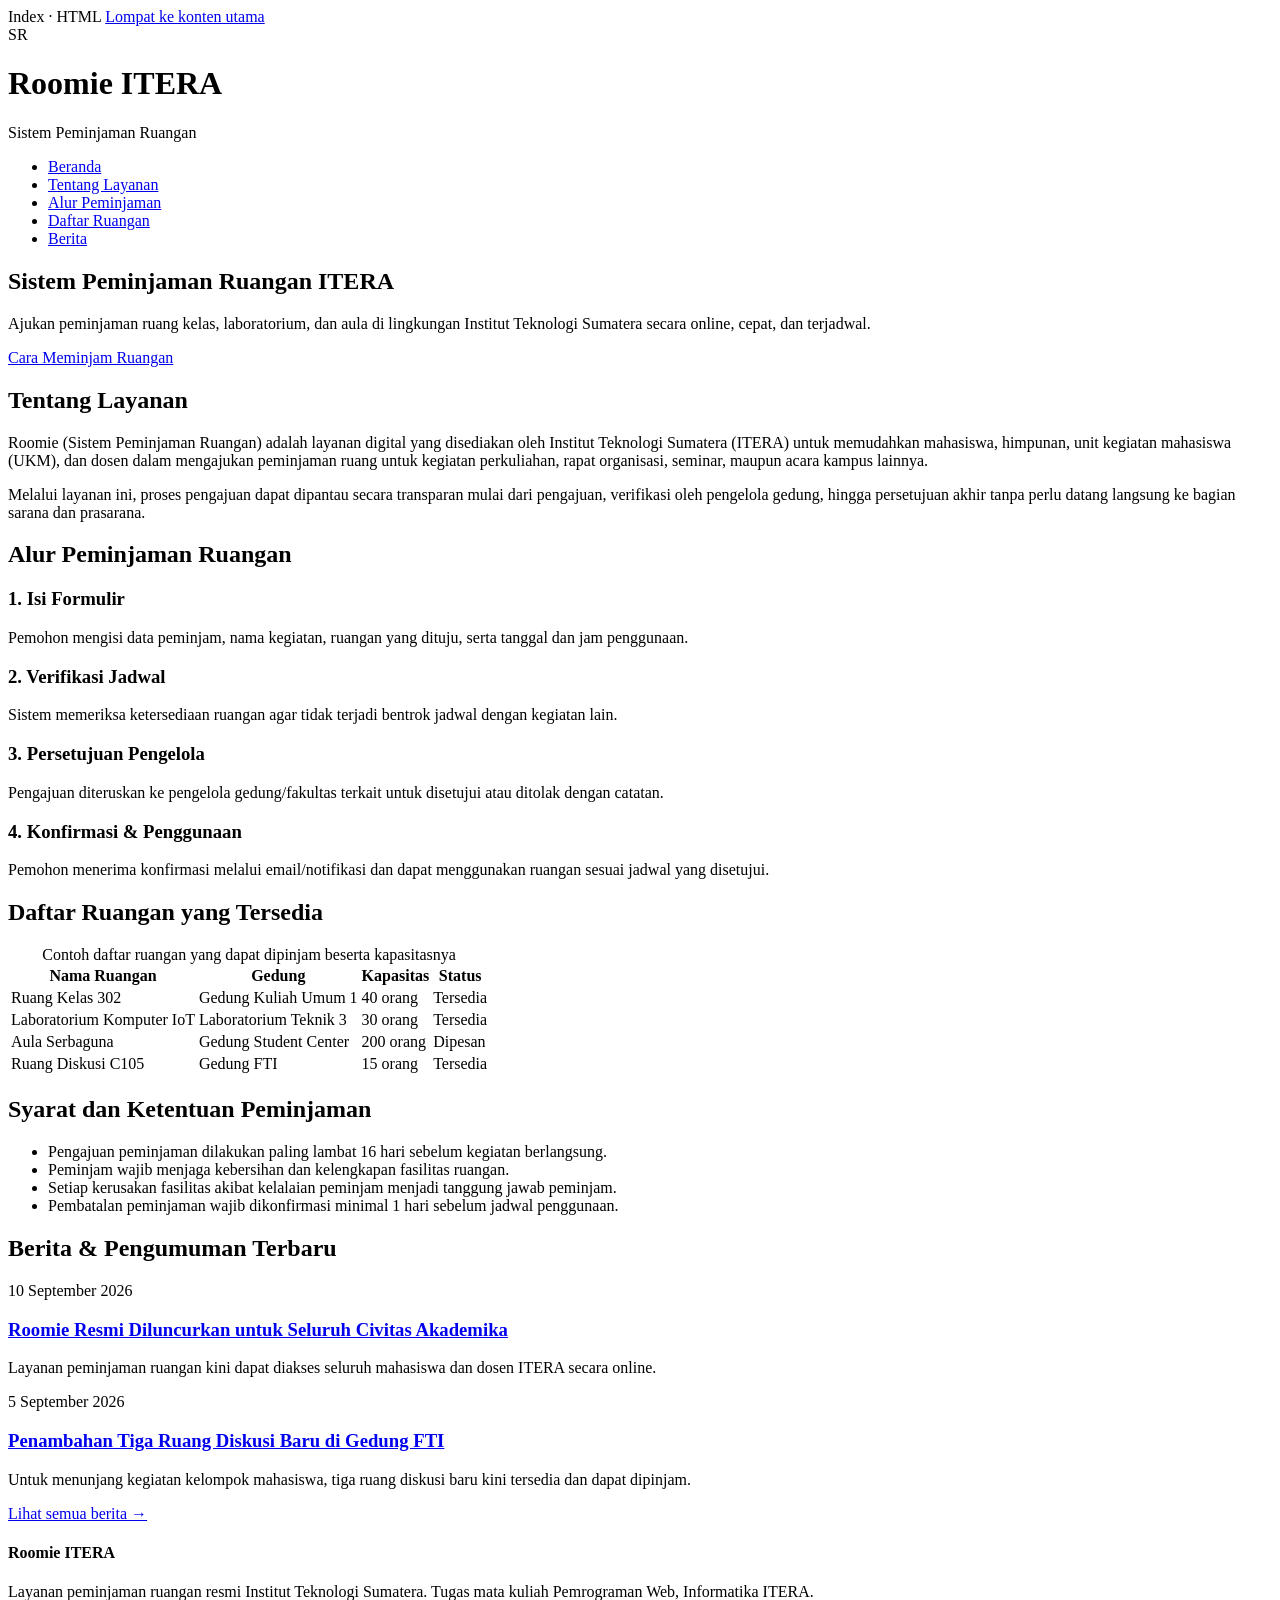
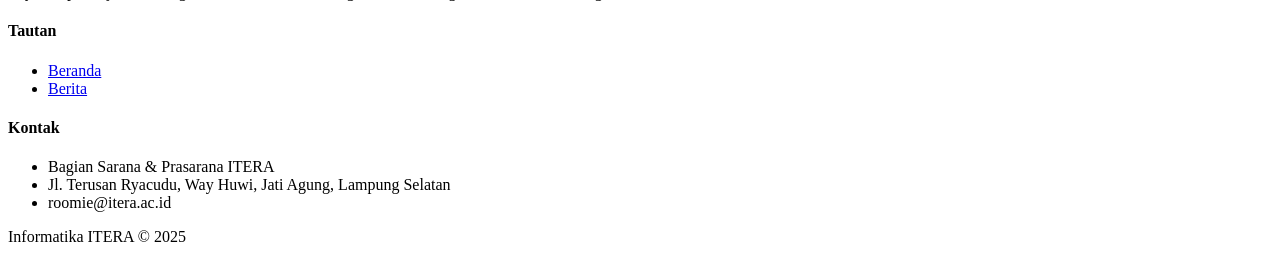
<file: tugas2-temp/index.html>
Index · HTML
<!DOCTYPE html>
<html lang="id">
<head>
  <meta charset="UTF-8">
  <meta name="viewport" content="width=device-width, initial-scale=1.0">
  <title>Roomie - Sistem Peminjaman Ruangan ITERA</title>
  <meta name="description" content="Website layanan peminjaman ruangan di Institut Teknologi Sumatera (ITERA), dibuat untuk Tugas 2 mata kuliah Pemrograman Web.">
</head>
<body>
 
  <a href="#konten-utama" class="skip-link">Lompat ke konten utama</a>
  <header class="site-header">
    <div class="header-inner">
      <div class="brand">
        <div class="brand__logo" aria-hidden="true">SR</div>
        <div class="brand__text">
          <h1>Roomie ITERA</h1>
          <p>Sistem Peminjaman Ruangan</p>
        </div>
      </div>
 
      <nav class="main-nav" aria-label="Navigasi utama">
        <ul>
          <li><a href="index.html" aria-current="page">Beranda</a></li>
          <li><a href="index.html#tentang">Tentang Layanan</a></li>
          <li><a href="index.html#alur">Alur Peminjaman</a></li>
          <li><a href="index.html#ruangan">Daftar Ruangan</a></li>
          <li><a href="berita.html">Berita</a></li>
        </ul>
      </nav>
    </div>
  </header>
 
  <div class="hero">
    <div class="hero__inner">
      <h2>Sistem Peminjaman Ruangan ITERA</h2>
      <p>Ajukan peminjaman ruang kelas, laboratorium, dan aula di lingkungan Institut Teknologi Sumatera secara online, cepat, dan terjadwal.</p>
      <a href="#alur" class="btn">Cara Meminjam Ruangan</a>
    </div>
  </div>
 
  <main id="konten-utama">
 
    <section id="tentang" aria-labelledby="tentang-heading">
      <h2 id="tentang-heading" class="section-title">Tentang Layanan</h2>
      <p>
        Roomie (Sistem Peminjaman Ruangan) adalah layanan digital yang disediakan oleh
        Institut Teknologi Sumatera (ITERA) untuk memudahkan mahasiswa, himpunan, unit
        kegiatan mahasiswa (UKM), dan dosen dalam mengajukan peminjaman ruang untuk
        kegiatan perkuliahan, rapat organisasi, seminar, maupun acara kampus lainnya.
      </p>
      <p>
        Melalui layanan ini, proses pengajuan dapat dipantau secara transparan mulai dari
        pengajuan, verifikasi oleh pengelola gedung, hingga persetujuan akhir tanpa perlu
        datang langsung ke bagian sarana dan prasarana.
      </p>
    </section>
 
    <section id="alur" aria-labelledby="alur-heading">
      <h2 id="alur-heading" class="section-title">Alur Peminjaman Ruangan</h2>
      <div class="card-grid">
        <div class="card">
          <h3>1. Isi Formulir</h3>
          <p>Pemohon mengisi data peminjam, nama kegiatan, ruangan yang dituju, serta tanggal dan jam penggunaan.</p>
        </div>
        <div class="card">
          <h3>2. Verifikasi Jadwal</h3>
          <p>Sistem memeriksa ketersediaan ruangan agar tidak terjadi bentrok jadwal dengan kegiatan lain.</p>
        </div>
        <div class="card">
          <h3>3. Persetujuan Pengelola</h3>
          <p>Pengajuan diteruskan ke pengelola gedung/fakultas terkait untuk disetujui atau ditolak dengan catatan.</p>
        </div>
        <div class="card">
          <h3>4. Konfirmasi &amp; Penggunaan</h3>
          <p>Pemohon menerima konfirmasi melalui email/notifikasi dan dapat menggunakan ruangan sesuai jadwal yang disetujui.</p>
        </div>
      </div>
    </section>
 
    <section id="ruangan" aria-labelledby="ruangan-heading">
      <h2 id="ruangan-heading" class="section-title">Daftar Ruangan yang Tersedia</h2>
      <div class="data-table-wrapper">
        <table>
          <caption>Contoh daftar ruangan yang dapat dipinjam beserta kapasitasnya</caption>
          <thead>
            <tr>
              <th scope="col">Nama Ruangan</th>
              <th scope="col">Gedung</th>
              <th scope="col">Kapasitas</th>
              <th scope="col">Status</th>
            </tr>
          </thead>
          <tbody>
            <tr>
              <td>Ruang Kelas 302</td>
              <td>Gedung Kuliah Umum 1</td>
              <td>40 orang</td>
              <td>Tersedia</td>
            </tr>
            <tr>
              <td>Laboratorium Komputer IoT</td>
              <td>Laboratorium Teknik 3</td>
              <td>30 orang</td>
              <td>Tersedia</td>
            </tr>
            <tr>
              <td>Aula Serbaguna</td>
              <td>Gedung Student Center</td>
              <td>200 orang</td>
              <td>Dipesan</td>
            </tr>
            <tr>
              <td>Ruang Diskusi C105</td>
              <td>Gedung FTI</td>
              <td>15 orang</td>
              <td>Tersedia</td>
            </tr>
          </tbody>
        </table>
      </div>
    </section>
 
    <section id="syarat" aria-labelledby="syarat-heading">
      <h2 id="syarat-heading" class="section-title">Syarat dan Ketentuan Peminjaman</h2>
      <ul>
        <li>Pengajuan peminjaman dilakukan paling lambat 16 hari sebelum kegiatan berlangsung.</li>
        <li>Peminjam wajib menjaga kebersihan dan kelengkapan fasilitas ruangan.</li>
        <li>Setiap kerusakan fasilitas akibat kelalaian peminjam menjadi tanggung jawab peminjam.</li>
        <li>Pembatalan peminjaman wajib dikonfirmasi minimal 1 hari sebelum jadwal penggunaan.</li>
      </ul>
    </section>
 
    <section id="berita-terbaru" aria-labelledby="berita-terbaru-heading">
      <h2 id="berita-terbaru-heading" class="section-title">Berita &amp; Pengumuman Terbaru</h2>
      <div class="news-preview-list">
        <article class="news-preview">
          <time datetime="2026-09-10">10 September 2026</time>
          <h3><a href="berita.html#berita-1">Roomie Resmi Diluncurkan untuk Seluruh Civitas Akademika</a></h3>
          <p>Layanan peminjaman ruangan kini dapat diakses seluruh mahasiswa dan dosen ITERA secara online.</p>
        </article>
        <article class="news-preview">
          <time datetime="2026-09-05">5 September 2026</time>
          <h3><a href="berita.html#berita-2">Penambahan Tiga Ruang Diskusi Baru di Gedung FTI</a></h3>
          <p>Untuk menunjang kegiatan kelompok mahasiswa, tiga ruang diskusi baru kini tersedia dan dapat dipinjam.</p>
        </article>
      </div>
      <p><a href="berita.html">Lihat semua berita &rarr;</a></p>
    </section>
 
  </main>
  <footer class="site-footer">
    <div class="footer-inner">
      <div>
        <h4>Roomie ITERA</h4>
        <p>Layanan peminjaman ruangan resmi Institut Teknologi Sumatera. Tugas mata kuliah Pemrograman Web, Informatika ITERA.</p>
      </div>
      <div>
        <h4>Tautan</h4>
        <ul>
          <li><a href="index.html">Beranda</a></li>
          <li><a href="berita.html">Berita</a></li>
        </ul>
      </div>
      <div>
        <h4>Kontak</h4>
        <ul>
          <li>Bagian Sarana &amp; Prasarana ITERA</li>
          <li>Jl. Terusan Ryacudu, Way Huwi, Jati Agung, Lampung Selatan</li>
          <li>roomie@itera.ac.id</li>
        </ul>
      </div>
    </div>
    <p class="footer-bottom">Informatika ITERA &copy; 2025</p>
  </footer>
 
</body>
</html>
</file>
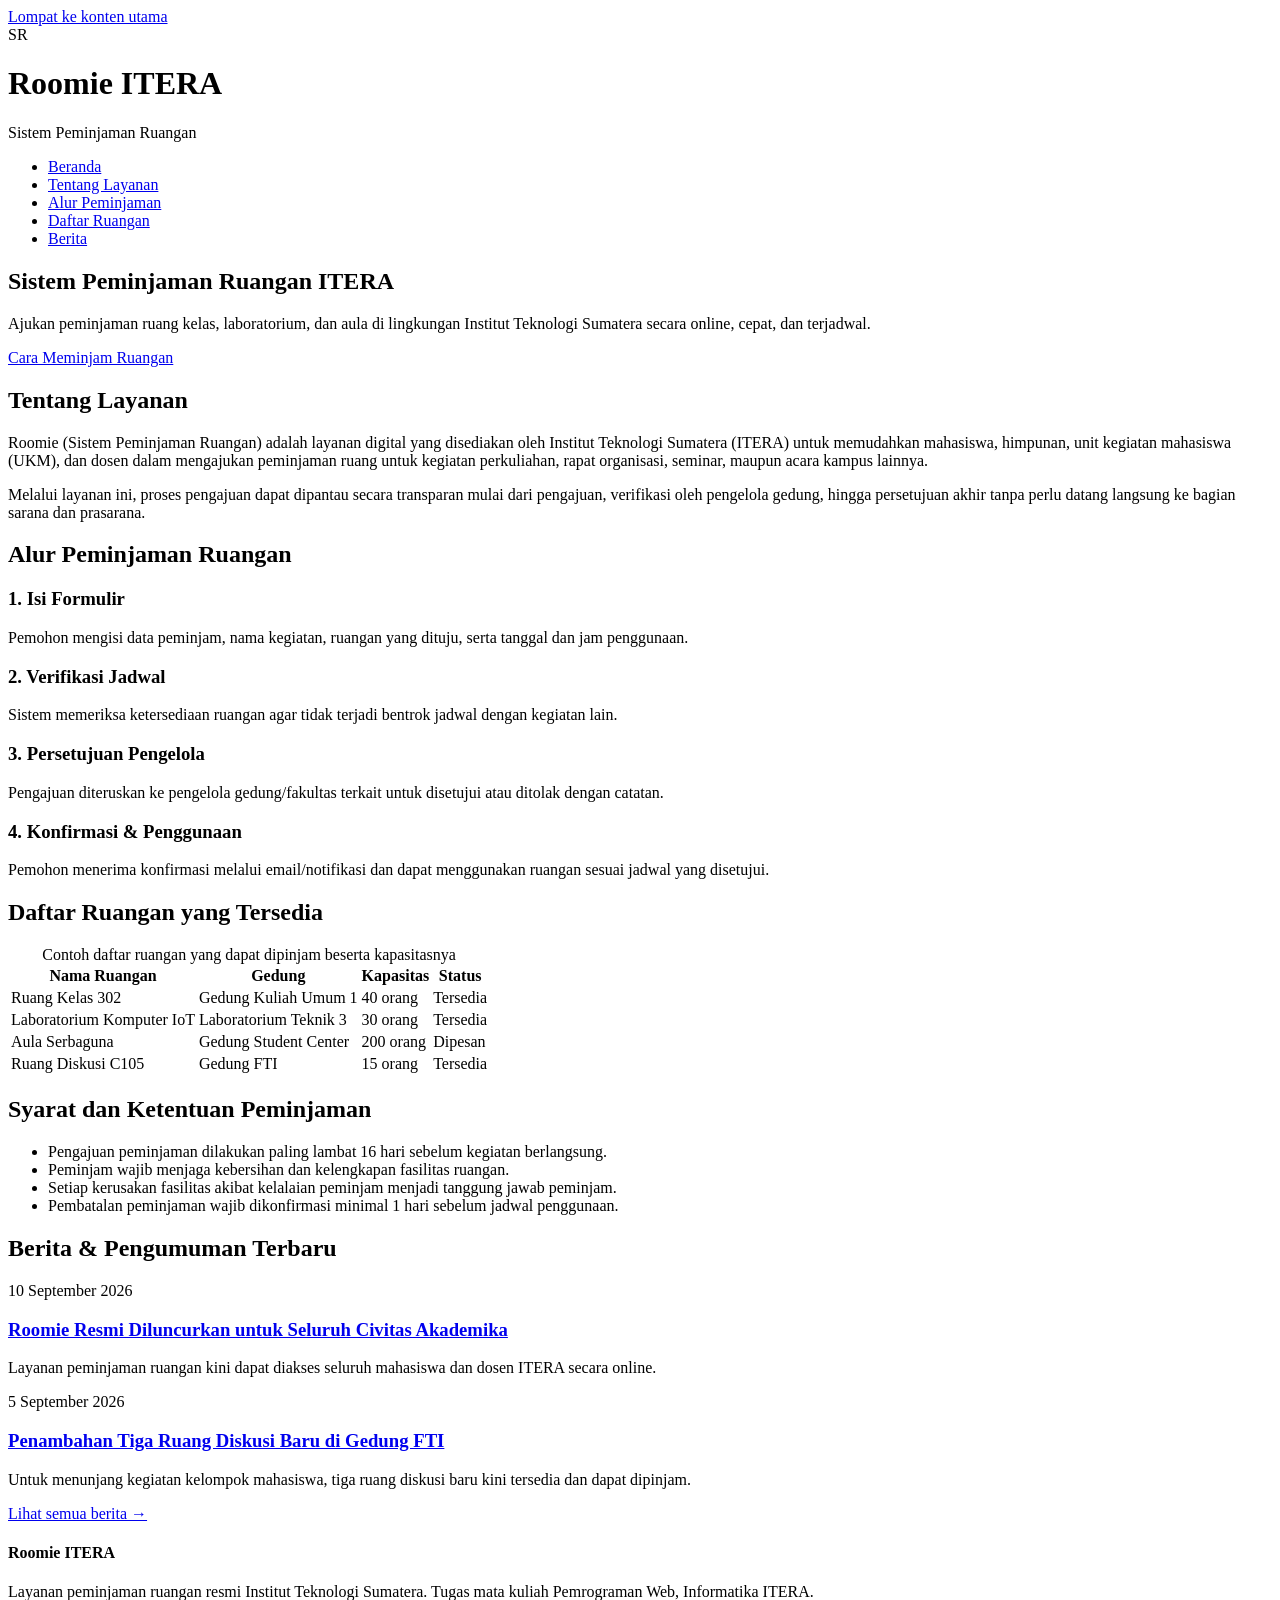
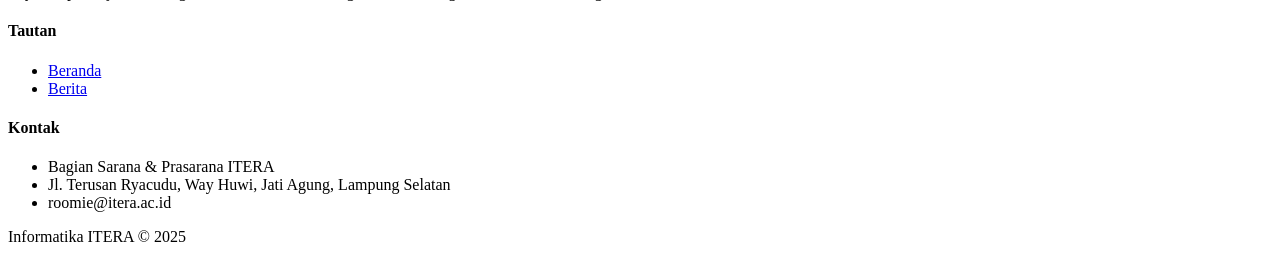
<file: tugas2/index.html>
<!DOCTYPE html>
<html lang="id">
<head>
  <meta charset="UTF-8">
  <meta name="viewport" content="width=device-width, initial-scale=1.0">
  <title>Roomie - Sistem Peminjaman Ruangan ITERA</title>
  <meta name="description" content="Website layanan peminjaman ruangan di Institut Teknologi Sumatera (ITERA), dibuat untuk Tugas 2 mata kuliah Pemrograman Web.">
</head>
<body>
 
  <a href="#konten-utama" class="skip-link">Lompat ke konten utama</a>
  <header class="site-header">
    <div class="header-inner">
      <div class="brand">
        <div class="brand__logo" aria-hidden="true">SR</div>
        <div class="brand__text">
          <h1>Roomie ITERA</h1>
          <p>Sistem Peminjaman Ruangan</p>
        </div>
      </div>
 
      <nav class="main-nav" aria-label="Navigasi utama">
        <ul>
          <li><a href="index.html" aria-current="page">Beranda</a></li>
          <li><a href="index.html#tentang">Tentang Layanan</a></li>
          <li><a href="index.html#alur">Alur Peminjaman</a></li>
          <li><a href="index.html#ruangan">Daftar Ruangan</a></li>
          <li><a href="berita.html">Berita</a></li>
        </ul>
      </nav>
    </div>
  </header>
 
  <div class="hero">
    <div class="hero__inner">
      <h2>Sistem Peminjaman Ruangan ITERA</h2>
      <p>Ajukan peminjaman ruang kelas, laboratorium, dan aula di lingkungan Institut Teknologi Sumatera secara online, cepat, dan terjadwal.</p>
      <a href="#alur" class="btn">Cara Meminjam Ruangan</a>
    </div>
  </div>
 
  <main id="konten-utama">
 
    <section id="tentang" aria-labelledby="tentang-heading">
      <h2 id="tentang-heading" class="section-title">Tentang Layanan</h2>
      <p>
        Roomie (Sistem Peminjaman Ruangan) adalah layanan digital yang disediakan oleh
        Institut Teknologi Sumatera (ITERA) untuk memudahkan mahasiswa, himpunan, unit
        kegiatan mahasiswa (UKM), dan dosen dalam mengajukan peminjaman ruang untuk
        kegiatan perkuliahan, rapat organisasi, seminar, maupun acara kampus lainnya.
      </p>
      <p>
        Melalui layanan ini, proses pengajuan dapat dipantau secara transparan mulai dari
        pengajuan, verifikasi oleh pengelola gedung, hingga persetujuan akhir tanpa perlu
        datang langsung ke bagian sarana dan prasarana.
      </p>
    </section>
 
    <section id="alur" aria-labelledby="alur-heading">
      <h2 id="alur-heading" class="section-title">Alur Peminjaman Ruangan</h2>
      <div class="card-grid">
        <div class="card">
          <h3>1. Isi Formulir</h3>
          <p>Pemohon mengisi data peminjam, nama kegiatan, ruangan yang dituju, serta tanggal dan jam penggunaan.</p>
        </div>
        <div class="card">
          <h3>2. Verifikasi Jadwal</h3>
          <p>Sistem memeriksa ketersediaan ruangan agar tidak terjadi bentrok jadwal dengan kegiatan lain.</p>
        </div>
        <div class="card">
          <h3>3. Persetujuan Pengelola</h3>
          <p>Pengajuan diteruskan ke pengelola gedung/fakultas terkait untuk disetujui atau ditolak dengan catatan.</p>
        </div>
        <div class="card">
          <h3>4. Konfirmasi &amp; Penggunaan</h3>
          <p>Pemohon menerima konfirmasi melalui email/notifikasi dan dapat menggunakan ruangan sesuai jadwal yang disetujui.</p>
        </div>
      </div>
    </section>
 
    <section id="ruangan" aria-labelledby="ruangan-heading">
      <h2 id="ruangan-heading" class="section-title">Daftar Ruangan yang Tersedia</h2>
      <div class="data-table-wrapper">
        <table>
          <caption>Contoh daftar ruangan yang dapat dipinjam beserta kapasitasnya</caption>
          <thead>
            <tr>
              <th scope="col">Nama Ruangan</th>
              <th scope="col">Gedung</th>
              <th scope="col">Kapasitas</th>
              <th scope="col">Status</th>
            </tr>
          </thead>
          <tbody>
            <tr>
              <td>Ruang Kelas 302</td>
              <td>Gedung Kuliah Umum 1</td>
              <td>40 orang</td>
              <td>Tersedia</td>
            </tr>
            <tr>
              <td>Laboratorium Komputer IoT</td>
              <td>Laboratorium Teknik 3</td>
              <td>30 orang</td>
              <td>Tersedia</td>
            </tr>
            <tr>
              <td>Aula Serbaguna</td>
              <td>Gedung Student Center</td>
              <td>200 orang</td>
              <td>Dipesan</td>
            </tr>
            <tr>
              <td>Ruang Diskusi C105</td>
              <td>Gedung FTI</td>
              <td>15 orang</td>
              <td>Tersedia</td>
            </tr>
          </tbody>
        </table>
      </div>
    </section>
 
    <section id="syarat" aria-labelledby="syarat-heading">
      <h2 id="syarat-heading" class="section-title">Syarat dan Ketentuan Peminjaman</h2>
      <ul>
        <li>Pengajuan peminjaman dilakukan paling lambat 16 hari sebelum kegiatan berlangsung.</li>
        <li>Peminjam wajib menjaga kebersihan dan kelengkapan fasilitas ruangan.</li>
        <li>Setiap kerusakan fasilitas akibat kelalaian peminjam menjadi tanggung jawab peminjam.</li>
        <li>Pembatalan peminjaman wajib dikonfirmasi minimal 1 hari sebelum jadwal penggunaan.</li>
      </ul>
    </section>
 
    <section id="berita-terbaru" aria-labelledby="berita-terbaru-heading">
      <h2 id="berita-terbaru-heading" class="section-title">Berita &amp; Pengumuman Terbaru</h2>
      <div class="news-preview-list">
        <article class="news-preview">
          <time datetime="2026-09-10">10 September 2026</time>
          <h3><a href="berita.html#berita-1">Roomie Resmi Diluncurkan untuk Seluruh Civitas Akademika</a></h3>
          <p>Layanan peminjaman ruangan kini dapat diakses seluruh mahasiswa dan dosen ITERA secara online.</p>
        </article>
        <article class="news-preview">
          <time datetime="2026-09-05">5 September 2026</time>
          <h3><a href="berita.html#berita-2">Penambahan Tiga Ruang Diskusi Baru di Gedung FTI</a></h3>
          <p>Untuk menunjang kegiatan kelompok mahasiswa, tiga ruang diskusi baru kini tersedia dan dapat dipinjam.</p>
        </article>
      </div>
      <p><a href="berita.html">Lihat semua berita &rarr;</a></p>
    </section>
 
  </main>
  <footer class="site-footer">
    <div class="footer-inner">
      <div>
        <h4>Roomie ITERA</h4>
        <p>Layanan peminjaman ruangan resmi Institut Teknologi Sumatera. Tugas mata kuliah Pemrograman Web, Informatika ITERA.</p>
      </div>
      <div>
        <h4>Tautan</h4>
        <ul>
          <li><a href="index.html">Beranda</a></li>
          <li><a href="berita.html">Berita</a></li>
        </ul>
      </div>
      <div>
        <h4>Kontak</h4>
        <ul>
          <li>Bagian Sarana &amp; Prasarana ITERA</li>
          <li>Jl. Terusan Ryacudu, Way Huwi, Jati Agung, Lampung Selatan</li>
          <li>roomie@itera.ac.id</li>
        </ul>
      </div>
    </div>
    <p class="footer-bottom">Informatika ITERA &copy; 2025</p>
  </footer>
 
</body>
</html>
</file>
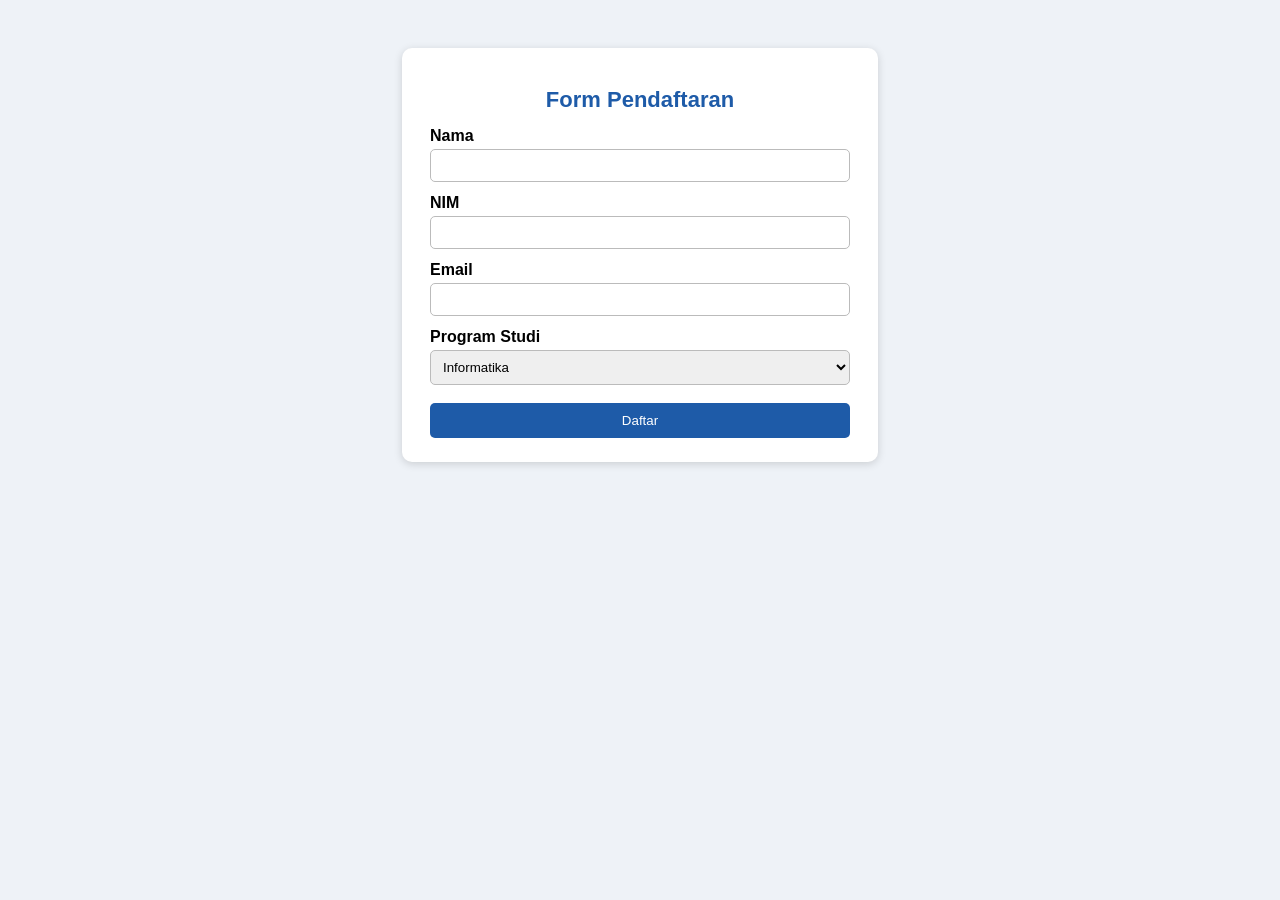
<file: tugas3/index.html>
<!DOCTYPE html>
<html lang="id">
<head>
  <meta charset="UTF-8">
  <title>Pendaftaran</title>
  <link rel="stylesheet" href="style.css">
</head>
<body>
  <div class="box">
    <h1>Form Pendaftaran</h1>
    <form action="detail.html" method="GET">
      <label for="nama">Nama</label>
      <input type="text" id="nama" name="nama" required>

      <label for="nim">NIM</label>
      <input type="text" id="nim" name="nim" required>

      <label for="email">Email</label>
      <input type="email" id="email" name="email" required>

      <label for="prodi">Program Studi</label>
      <select id="prodi" name="prodi">
        <option value="Informatika">Informatika</option>
        <option value="Sistem Informasi">Sistem Informasi</option>
      </select>

      <button type="submit">Daftar</button>
    </form>
  </div>
</body>
</html>
</file>
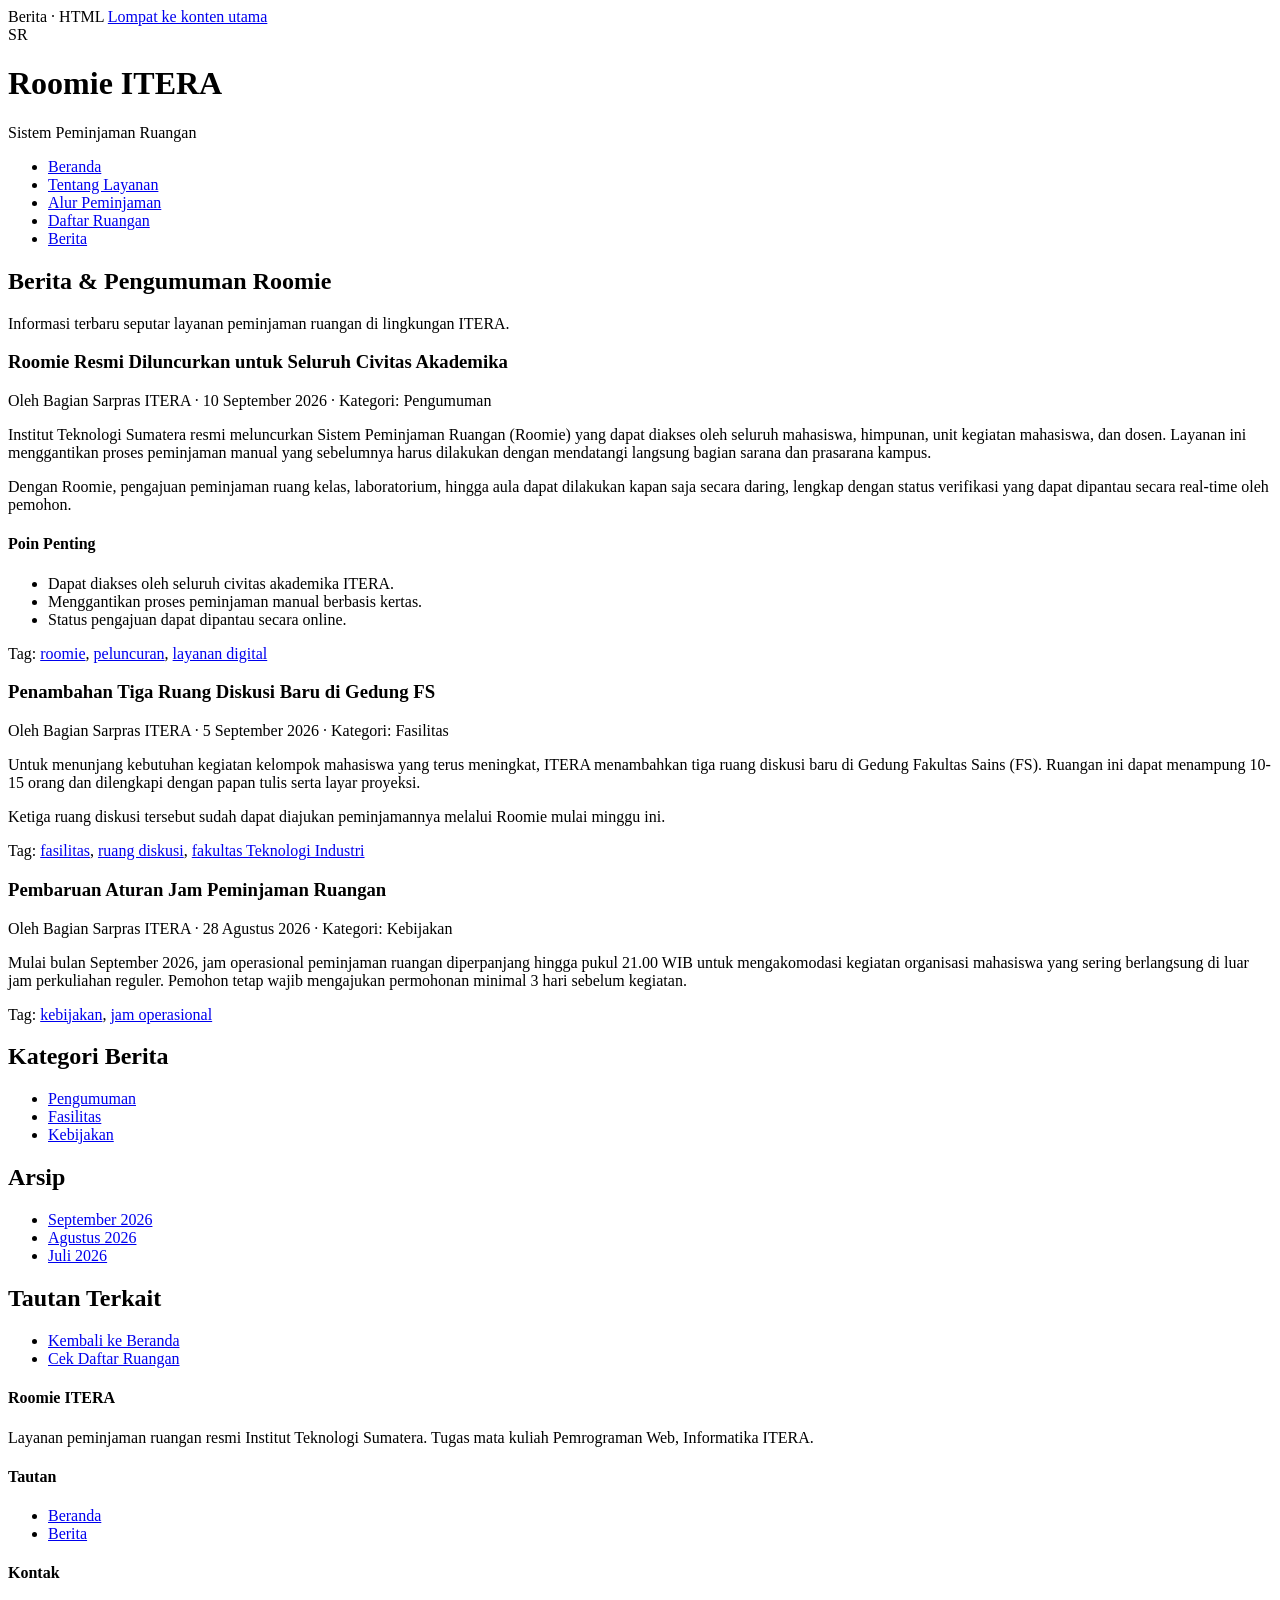
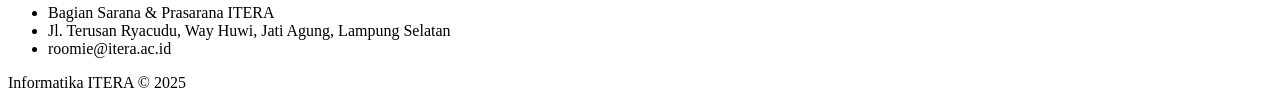
<file: tugas2-temp/berita.html>
Berita · HTML
<!DOCTYPE html>
<html lang="id">
<head>
  <meta charset="UTF-8">
  <meta name="viewport" content="width=device-width, initial-scale=1.0">
  <title>Roomie - Berita &amp; Pengumuman</title>
  <meta name="description" content="Kumpulan berita dan pengumuman seputar layanan peminjaman ruangan (Roomie) di Institut Teknologi Sumatera.">
</head>
<body>
 
  <a href="#konten-utama" class="skip-link">Lompat ke konten utama</a>
  <header class="site-header">
    <div class="header-inner">
      <div class="brand">
        <div class="brand__logo" aria-hidden="true">SR</div>
        <div class="brand__text">
          <h1>Roomie ITERA</h1>
          <p>Sistem Peminjaman Ruangan</p>
        </div>
      </div>
 
      <nav class="main-nav" aria-label="Navigasi utama">
        <ul>
          <li><a href="index.html">Beranda</a></li>
          <li><a href="index.html#tentang">Tentang Layanan</a></li>
          <li><a href="index.html#alur">Alur Peminjaman</a></li>
          <li><a href="index.html#ruangan">Daftar Ruangan</a></li>
          <li><a href="berita.html" aria-current="page">Berita</a></li>
        </ul>
      </nav>
    </div>
  </header>
 
  <div class="page-heading">
    <h2>Berita &amp; Pengumuman Roomie</h2>
    <p>Informasi terbaru seputar layanan peminjaman ruangan di lingkungan ITERA.</p>
  </div>
 
  <main id="konten-utama">
    <div class="berita-layout">
      <section aria-label="Daftar artikel berita" class="berita-list">
        <article class="news-article" id="berita-1">
          <header>
            <h3>Roomie Resmi Diluncurkan untuk Seluruh Civitas Akademika</h3>
            <p class="meta">Oleh Bagian Sarpras ITERA &middot; <time datetime="2026-09-10">10 September 2026</time> &middot; Kategori: Pengumuman</p>
          </header>
          <p>
            Institut Teknologi Sumatera resmi meluncurkan Sistem Peminjaman Ruangan (Roomie)
            yang dapat diakses oleh seluruh mahasiswa, himpunan, unit kegiatan mahasiswa, dan
            dosen. Layanan ini menggantikan proses peminjaman manual yang sebelumnya harus
            dilakukan dengan mendatangi langsung bagian sarana dan prasarana kampus.
          </p>
          <p>
            Dengan Roomie, pengajuan peminjaman ruang kelas, laboratorium, hingga aula dapat
            dilakukan kapan saja secara daring, lengkap dengan status verifikasi yang dapat
            dipantau secara real-time oleh pemohon.
          </p>
 
          <section aria-labelledby="berita-1-detail">
            <h4 id="berita-1-detail">Poin Penting</h4>
            <ul>
              <li>Dapat diakses oleh seluruh civitas akademika ITERA.</li>
              <li>Menggantikan proses peminjaman manual berbasis kertas.</li>
              <li>Status pengajuan dapat dipantau secara online.</li>
            </ul>
          </section>
 
          <footer>
            Tag: <a href="#">roomie</a>, <a href="#">peluncuran</a>, <a href="#">layanan digital</a>
          </footer>
        </article>
 
        <article class="news-article" id="berita-2">
          <header>
            <h3>Penambahan Tiga Ruang Diskusi Baru di Gedung FS</h3>
            <p class="meta">Oleh Bagian Sarpras ITERA &middot; <time datetime="2026-09-05">5 September 2026</time> &middot; Kategori: Fasilitas</p>
          </header>
 
          <p>
            Untuk menunjang kebutuhan kegiatan kelompok mahasiswa yang terus meningkat, ITERA
            menambahkan tiga ruang diskusi baru di Gedung Fakultas Sains (FS). Ruangan ini
            dapat menampung 10-15 orang dan dilengkapi dengan papan tulis serta layar proyeksi.
          </p>
          <p>
            Ketiga ruang diskusi tersebut sudah dapat diajukan peminjamannya melalui Roomie
            mulai minggu ini.
          </p>
 
          <footer>
            Tag: <a href="#">fasilitas</a>, <a href="#">ruang diskusi</a>, <a href="#">fakultas Teknologi Industri</a>
          </footer>
        </article>
 
        <article class="news-article" id="berita-3">
          <header>
            <h3>Pembaruan Aturan Jam Peminjaman Ruangan</h3>
            <p class="meta">Oleh Bagian Sarpras ITERA &middot; <time datetime="2026-08-28">28 Agustus 2026</time> &middot; Kategori: Kebijakan</p>
          </header>
 
          <p>
            Mulai bulan September 2026, jam operasional peminjaman ruangan diperpanjang hingga
            pukul 21.00 WIB untuk mengakomodasi kegiatan organisasi mahasiswa yang sering
            berlangsung di luar jam perkuliahan reguler. Pemohon tetap wajib mengajukan
            permohonan minimal 3 hari sebelum kegiatan.
          </p>
 
          <footer>
            Tag: <a href="#">kebijakan</a>, <a href="#">jam operasional</a>
          </footer>
        </article>
 
      </section>
 
      <aside class="sidebar" aria-label="Informasi tambahan">
        <h2>Kategori Berita</h2>
        <ul>
          <li><a href="#berita-1">Pengumuman</a></li>
          <li><a href="#berita-2">Fasilitas</a></li>
          <li><a href="#berita-3">Kebijakan</a></li>
        </ul>
 
        <h2>Arsip</h2>
        <ul>
          <li><a href="#">September 2026</a></li>
          <li><a href="#">Agustus 2026</a></li>
          <li><a href="#">Juli 2026</a></li>
        </ul>
 
        <h2>Tautan Terkait</h2>
        <ul>
          <li><a href="index.html">Kembali ke Beranda</a></li>
          <li><a href="index.html#ruangan">Cek Daftar Ruangan</a></li>
        </ul>
      </aside>
 
    </div>
 
  </main>
  <footer class="site-footer">
    <div class="footer-inner">
      <div>
        <h4>Roomie ITERA</h4>
        <p>Layanan peminjaman ruangan resmi Institut Teknologi Sumatera. Tugas mata kuliah Pemrograman Web, Informatika ITERA.</p>
      </div>
      <div>
        <h4>Tautan</h4>
        <ul>
          <li><a href="index.html">Beranda</a></li>
          <li><a href="berita.html">Berita</a></li>
        </ul>
      </div>
      <div>
        <h4>Kontak</h4>
        <ul>
          <li>Bagian Sarana &amp; Prasarana ITERA</li>
          <li>Jl. Terusan Ryacudu, Way Huwi, Jati Agung, Lampung Selatan</li>
          <li>roomie@itera.ac.id</li>
        </ul>
      </div>
    </div>
    <p class="footer-bottom">Informatika ITERA &copy; 2025</p>
  </footer>
 
</body>
</html>
</file>
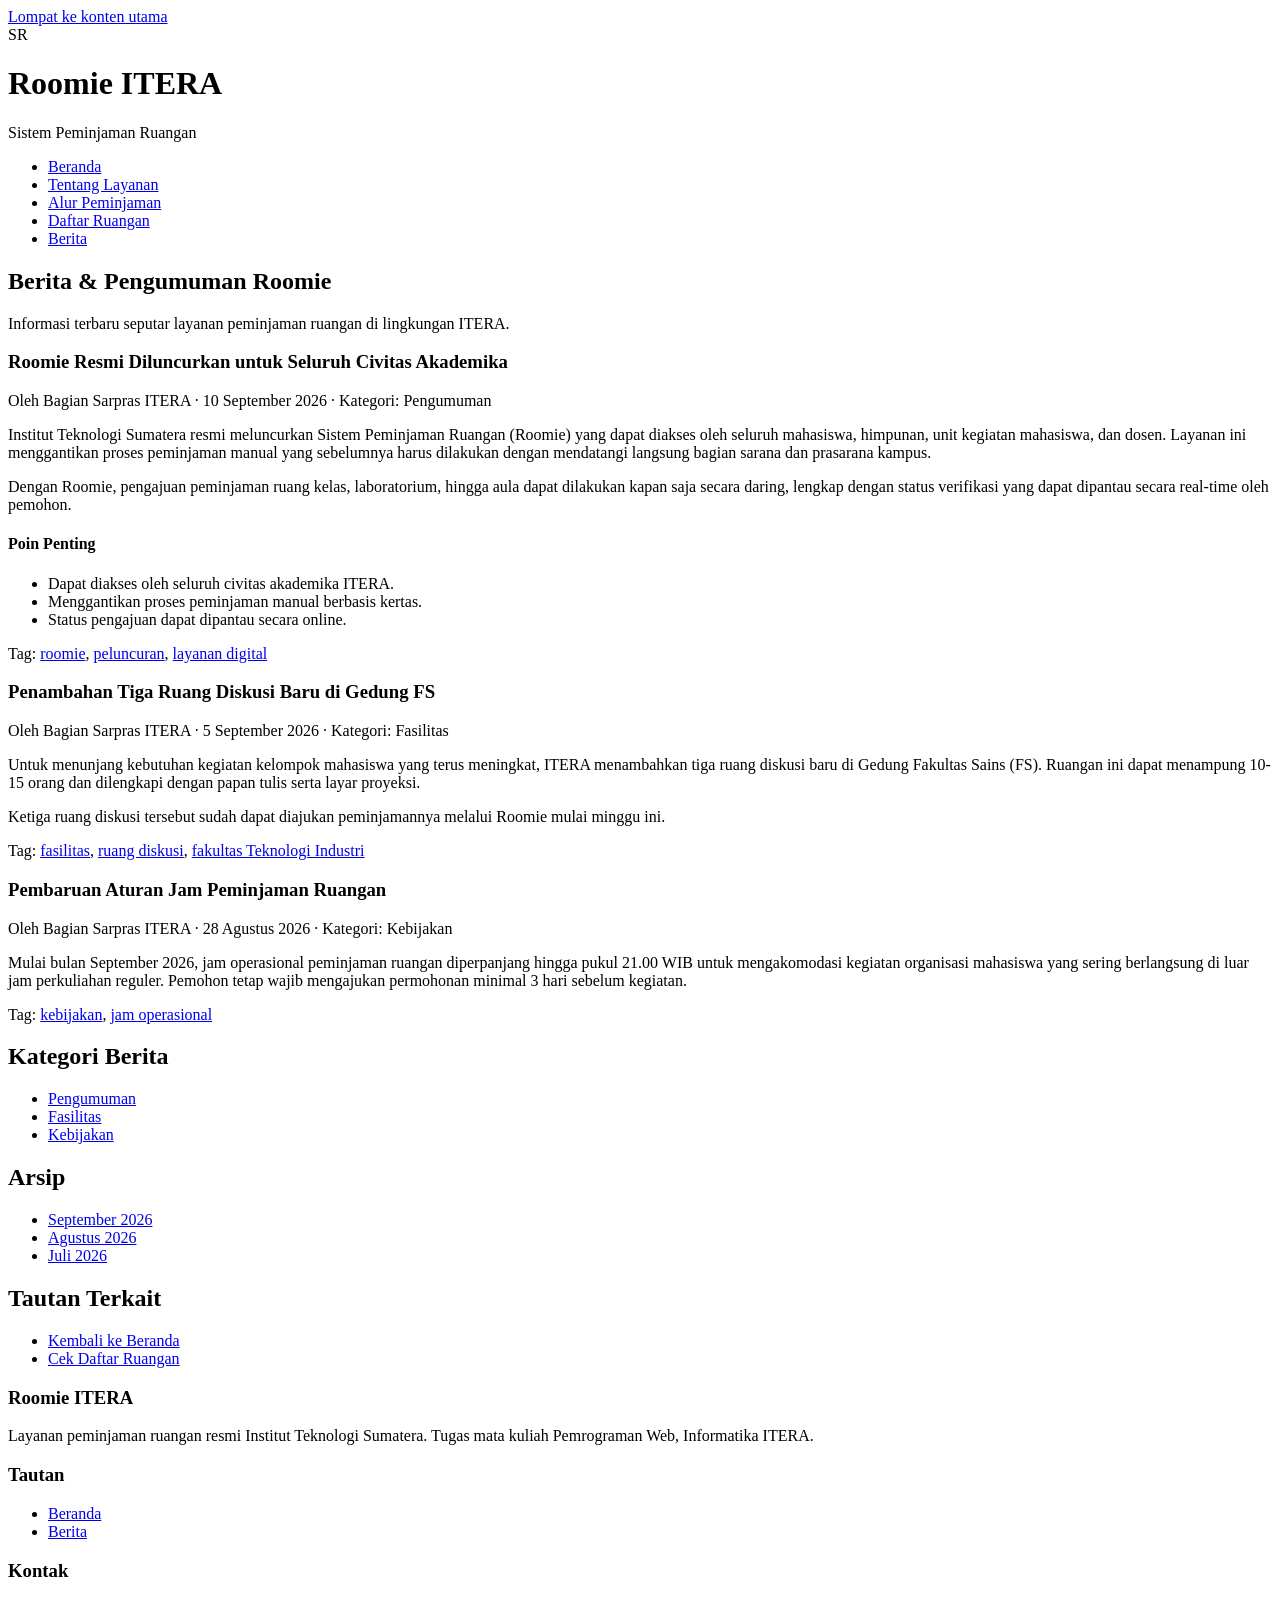
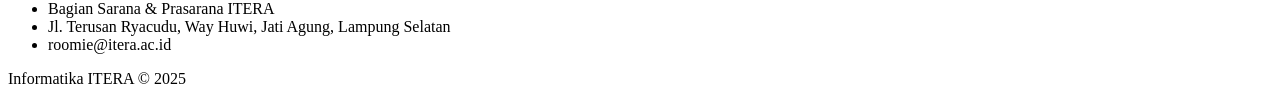
<file: tugas2/berita.html>
<!DOCTYPE html>
<html lang="id">
<head>
  <meta charset="UTF-8">
  <meta name="viewport" content="width=device-width, initial-scale=1.0">
  <title>Roomie - Berita &amp; Pengumuman</title>
  <meta name="description" content="Kumpulan berita dan pengumuman seputar layanan peminjaman ruangan (Roomie) di Institut Teknologi Sumatera.">
</head>
<body>

  <a href="#konten-utama" class="skip-link">Lompat ke konten utama</a>
  <header class="site-header">
    <div class="header-inner">
      <div class="brand">
        <div class="brand__logo" aria-hidden="true">SR</div>
        <div class="brand__text">
          <h1>Roomie ITERA</h1>
          <p>Sistem Peminjaman Ruangan</p>
        </div>
      </div>

      <nav class="main-nav" aria-label="Navigasi utama">
        <ul>
          <li><a href="index.html">Beranda</a></li>
          <li><a href="index.html#tentang">Tentang Layanan</a></li>
          <li><a href="index.html#alur">Alur Peminjaman</a></li>
          <li><a href="index.html#ruangan">Daftar Ruangan</a></li>
          <li><a href="berita.html" aria-current="page">Berita</a></li>
        </ul>
      </nav>
    </div>
  </header>

  <div class="page-heading">
    <h2>Berita &amp; Pengumuman Roomie</h2>
    <p>Informasi terbaru seputar layanan peminjaman ruangan di lingkungan ITERA.</p>
  </div>

  <main id="konten-utama">
    <div class="berita-layout">
      <section aria-label="Daftar artikel berita" class="berita-list">
        <article class="news-article" id="berita-1">
          <header>
            <h3>Roomie Resmi Diluncurkan untuk Seluruh Civitas Akademika</h3>
            <p class="meta">Oleh Bagian Sarpras ITERA &middot; <time datetime="2026-09-10">10 September 2026</time> &middot; Kategori: Pengumuman</p>
          </header>
          <p>
            Institut Teknologi Sumatera resmi meluncurkan Sistem Peminjaman Ruangan (Roomie)
            yang dapat diakses oleh seluruh mahasiswa, himpunan, unit kegiatan mahasiswa, dan
            dosen. Layanan ini menggantikan proses peminjaman manual yang sebelumnya harus
            dilakukan dengan mendatangi langsung bagian sarana dan prasarana kampus.
          </p>
          <p>
            Dengan Roomie, pengajuan peminjaman ruang kelas, laboratorium, hingga aula dapat
            dilakukan kapan saja secara daring, lengkap dengan status verifikasi yang dapat
            dipantau secara real-time oleh pemohon.
          </p>

          <section aria-labelledby="berita-1-detail">
            <h4 id="berita-1-detail">Poin Penting</h4>
            <ul>
              <li>Dapat diakses oleh seluruh civitas akademika ITERA.</li>
              <li>Menggantikan proses peminjaman manual berbasis kertas.</li>
              <li>Status pengajuan dapat dipantau secara online.</li>
            </ul>
          </section>

          <footer>
            Tag: <a href="#">roomie</a>, <a href="#">peluncuran</a>, <a href="#">layanan digital</a>
          </footer>
        </article>

        <article class="news-article" id="berita-2">
          <header>
            <h3>Penambahan Tiga Ruang Diskusi Baru di Gedung FS</h3>
            <p class="meta">Oleh Bagian Sarpras ITERA &middot; <time datetime="2026-09-05">5 September 2026</time> &middot; Kategori: Fasilitas</p>
          </header>

          <p>
            Untuk menunjang kebutuhan kegiatan kelompok mahasiswa yang terus meningkat, ITERA
            menambahkan tiga ruang diskusi baru di Gedung Fakultas Sains (FS). Ruangan ini
            dapat menampung 10-15 orang dan dilengkapi dengan papan tulis serta layar proyeksi.
          </p>
          <p>
            Ketiga ruang diskusi tersebut sudah dapat diajukan peminjamannya melalui Roomie
            mulai minggu ini.
          </p>

          <footer>
            Tag: <a href="#">fasilitas</a>, <a href="#">ruang diskusi</a>, <a href="#">fakultas Teknologi Industri</a>
          </footer>
        </article>

        <article class="news-article" id="berita-3">
          <header>
            <h3>Pembaruan Aturan Jam Peminjaman Ruangan</h3>
            <p class="meta">Oleh Bagian Sarpras ITERA &middot; <time datetime="2026-08-28">28 Agustus 2026</time> &middot; Kategori: Kebijakan</p>
          </header>

          <p>
            Mulai bulan September 2026, jam operasional peminjaman ruangan diperpanjang hingga
            pukul 21.00 WIB untuk mengakomodasi kegiatan organisasi mahasiswa yang sering
            berlangsung di luar jam perkuliahan reguler. Pemohon tetap wajib mengajukan
            permohonan minimal 3 hari sebelum kegiatan.
          </p>

          <footer>
            Tag: <a href="#">kebijakan</a>, <a href="#">jam operasional</a>
          </footer>
        </article>

      </section>

      <aside class="sidebar" aria-label="Informasi tambahan">
        <h2>Kategori Berita</h2>
        <ul>
          <li><a href="#berita-1">Pengumuman</a></li>
          <li><a href="#berita-2">Fasilitas</a></li>
          <li><a href="#berita-3">Kebijakan</a></li>
        </ul>

        <h2>Arsip</h2>
        <ul>
          <li><a href="#">September 2026</a></li>
          <li><a href="#">Agustus 2026</a></li>
          <li><a href="#">Juli 2026</a></li>
        </ul>

        <h2>Tautan Terkait</h2>
        <ul>
          <li><a href="index.html">Kembali ke Beranda</a></li>
          <li><a href="index.html#ruangan">Cek Daftar Ruangan</a></li>
        </ul>
      </aside>

    </div>

  </main>
  <footer class="site-footer">
    <div class="footer-inner">
      <div>
        <h3>Roomie ITERA</h3>
        <p>Layanan peminjaman ruangan resmi Institut Teknologi Sumatera. Tugas mata kuliah Pemrograman Web, Informatika ITERA.</p>
      </div>
      <div>
        <h3>Tautan</h3>
        <ul>
          <li><a href="index.html">Beranda</a></li>
          <li><a href="berita.html">Berita</a></li>
        </ul>
      </div>
      <div>
        <h3>Kontak</h3>
        <ul>
          <li>Bagian Sarana &amp; Prasarana ITERA</li>
          <li>Jl. Terusan Ryacudu, Way Huwi, Jati Agung, Lampung Selatan</li>
          <li>roomie@itera.ac.id</li>
        </ul>
      </div>
    </div>
    <p class="footer-bottom">Informatika ITERA &copy; 2025</p>
  </footer>

</body>
</html>
</file>
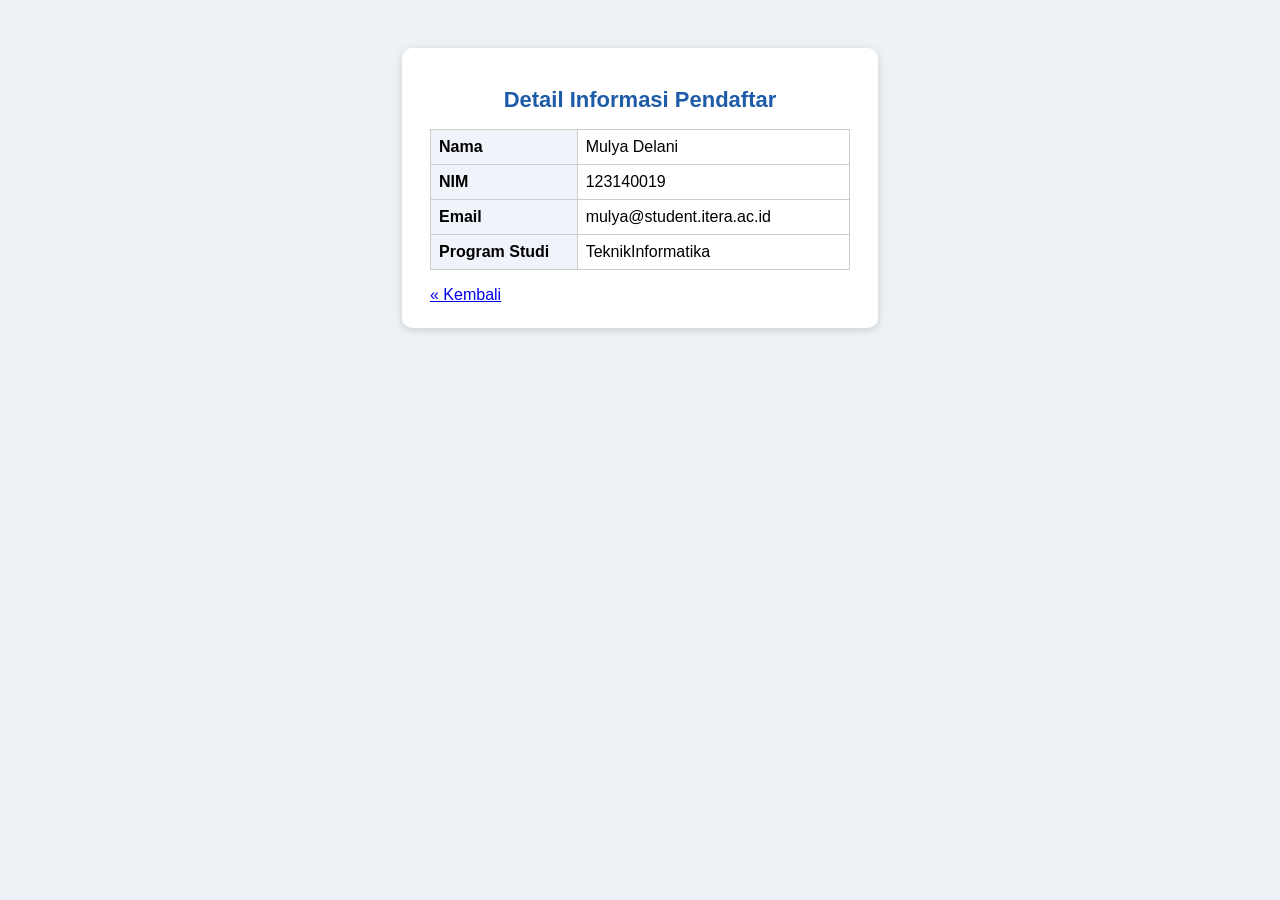
<file: tugas3/detail.html>
<!DOCTYPE html>
<html lang="id">
<head>
  <meta charset="UTF-8">
  <title>Detail Pendaftar</title>
  <link rel="stylesheet" href="style.css">
</head>
<body>
  <div class="box">
    <h1>Detail Informasi Pendaftar</h1>
    <table>
      <tr><th>Nama</th><td>Mulya Delani</td></tr>
      <tr><th>NIM</th><td>123140019</td></tr>
      <tr><th>Email</th><td>mulya@student.itera.ac.id</td></tr>
      <tr><th>Program Studi</th><td>TeknikInformatika</td></tr>
    </table>
    <a href="index.html">&laquo; Kembali</a>
  </div>
</body>
</html>
</file>
<file: tugas3/style.css>
body {
  font-family: Arial, sans-serif;
  background: #eef2f7;
  display: flex;
  justify-content: center;
  padding: 40px;
}
.box {
  background: #fff;
  width: 420px;
  padding: 24px 28px;
  border-radius: 10px;
  box-shadow: 0 2px 8px rgba(0,0,0,.15);
}
h1 { color: #1e5ba8; font-size: 22px; text-align: center; }
label { display: block; margin-top: 12px; font-weight: bold; }
input, select {
  width: 100%;
  padding: 8px;
  margin-top: 4px;
  box-sizing: border-box;
  border: 1px solid #bbb;
  border-radius: 5px;
}
button {
  margin-top: 18px;
  width: 100%;
  padding: 10px;
  background: #1e5ba8;
  color: #fff;
  border: none;
  border-radius: 5px;
  cursor: pointer;
}
table { width: 100%; border-collapse: collapse; margin: 16px 0; }
th, td { border: 1px solid #ccc; padding: 8px; text-align: left; }
th { background: #f0f4fa; width: 35%; }
</file>
